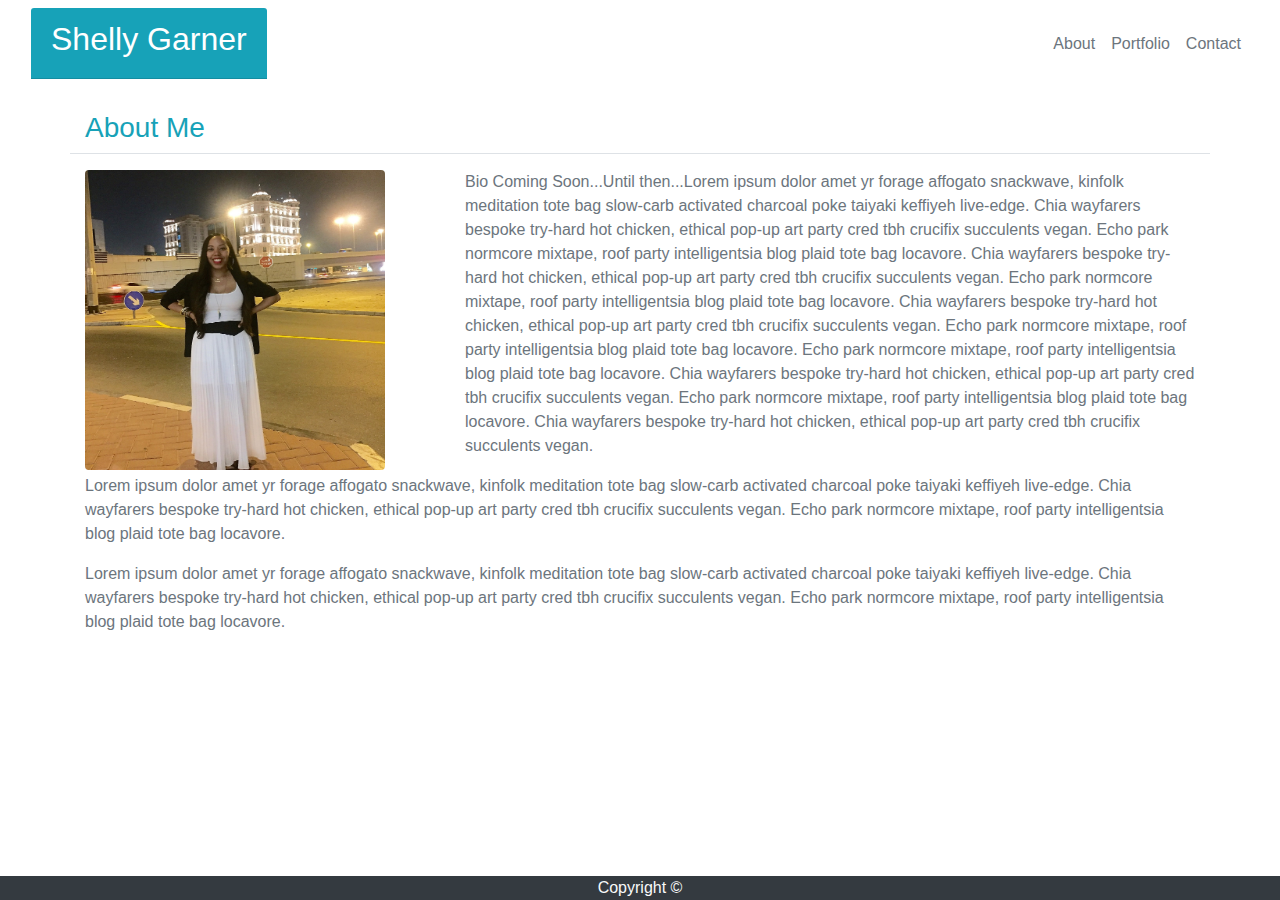
<file: index.html>
<!DOCTYPE html>
<html lang="en-us">

<head>
  <meta charset="utf-8" />
  <meta name="viewport" content="width=device-width, initial-scale=1.0">
  <title>About Me | Shelly Garner</title>
  <link rel="stylesheet" href="https://maxcdn.bootstrapcdn.com/bootstrap/4.0.0/css/bootstrap.min.css">
</head>

<body>

  <nav class="navbar navbar-expand-lg" id="masthead">
    <div class="container-fluid">
      <div class="navbar-header">
        <div class="card-header bg-info">
          <h2>
            <a href="index.html" class="text-white" style="text-decoration: none">Shelly Garner</a>
          </h2>
        </div>

        <button class="navbar-toggler" data-toggle="collapse" data-target="#navbarSupportedContent" aria-controls="navbarSupportedContent"
          aria-expanded="false" aria-label="Toggle navigation">
          <span class="navbar-toggler-icon"></span>
        </button>
      </div>
      <div class="nav navbar-nav navbar-right">
        <ul class="navbar-nav mr-auto">
          <li class="nav-item">
            <a class="nav-link text-secondary" href="index.html">About
              <span class="sr-only">(current)</span>
            </a>
          </li>
          <li class="nav-item">
            <a class="nav-link text-secondary" href="portfolio.html">Portfolio</a>
          </li>
          <li class="nav-item">
            <a class="nav-link text-secondary" href="contact.html">Contact</a>
          </li>
        </ul>
      </div>
    </div>
  </nav>

  <div class="container mt-4">

    <div class="row border-bottom mb-3">
      <div class="col-xs-12 col-sm-12 col-md-12 text-info">
        <h3>About Me</h3>
      </div>
    </div>

    <div class="row">
      <div class="col-xs-12 col-sm-12 col-md-4">
        <div class="bio text-secondary">
          <img class="img-fluid rounded" src="Assets/images/biopic_dubai.JPG" alt="Placeholder" style="width:300px;height:300px;">
        </div>
      </div>
      <div class="col-xs-12 col-sm-12 col-md-8">
        <div class="bio text-secondary d-inline-block">
          <p>Bio Coming Soon...Until then...Lorem ipsum dolor amet yr forage affogato snackwave, kinfolk meditation tote bag
            slow-carb activated charcoal poke taiyaki keffiyeh live-edge. Chia wayfarers bespoke try-hard hot chicken, ethical
            pop-up art party cred tbh crucifix succulents vegan. Echo park normcore mixtape, roof party intelligentsia blog
            plaid tote bag locavore. Chia wayfarers bespoke try-hard hot chicken, ethical pop-up art party cred tbh crucifix
            succulents vegan. Echo park normcore mixtape, roof party intelligentsia blog plaid tote bag locavore. Chia wayfarers
            bespoke try-hard hot chicken, ethical pop-up art party cred tbh crucifix succulents vegan. Echo park normcore
            mixtape, roof party intelligentsia blog plaid tote bag locavore. Echo park normcore mixtape, roof party intelligentsia
            blog plaid tote bag locavore. Chia wayfarers bespoke try-hard hot chicken, ethical pop-up art party cred tbh
            crucifix succulents vegan. Echo park normcore mixtape, roof party intelligentsia blog plaid tote bag locavore.
            Chia wayfarers bespoke try-hard hot chicken, ethical pop-up art party cred tbh crucifix succulents vegan.</p>
        </div>
      </div>
    </div>

    <div class="row">
      <div class="col-xs-12 col-sm-12 col-md-12 text-secondary d-inline-block">
        <p>Lorem ipsum dolor amet yr forage affogato snackwave, kinfolk meditation tote bag slow-carb activated charcoal poke
          taiyaki keffiyeh live-edge. Chia wayfarers bespoke try-hard hot chicken, ethical pop-up art party cred tbh crucifix
          succulents vegan. Echo park normcore mixtape, roof party intelligentsia blog plaid tote bag locavore.</p>
      </div>
    </div>

    <div class="row mb-4">
      <div class="col-xs-12 col-sm-12 col-md-12 text-secondary d-inline-block">
        <p>Lorem ipsum dolor amet yr forage affogato snackwave, kinfolk meditation tote bag slow-carb activated charcoal poke
          taiyaki keffiyeh live-edge. Chia wayfarers bespoke try-hard hot chicken, ethical pop-up art party cred tbh crucifix
          succulents vegan. Echo park normcore mixtape, roof party intelligentsia blog plaid tote bag locavore.</p>
      </div>
    </div>
  </div>

  <footer>
    <div class="footer fixed-bottom text-light bg-dark text-center">
      Copyright &copy;
    </div>
  </footer>
</body>

</html>
</file>
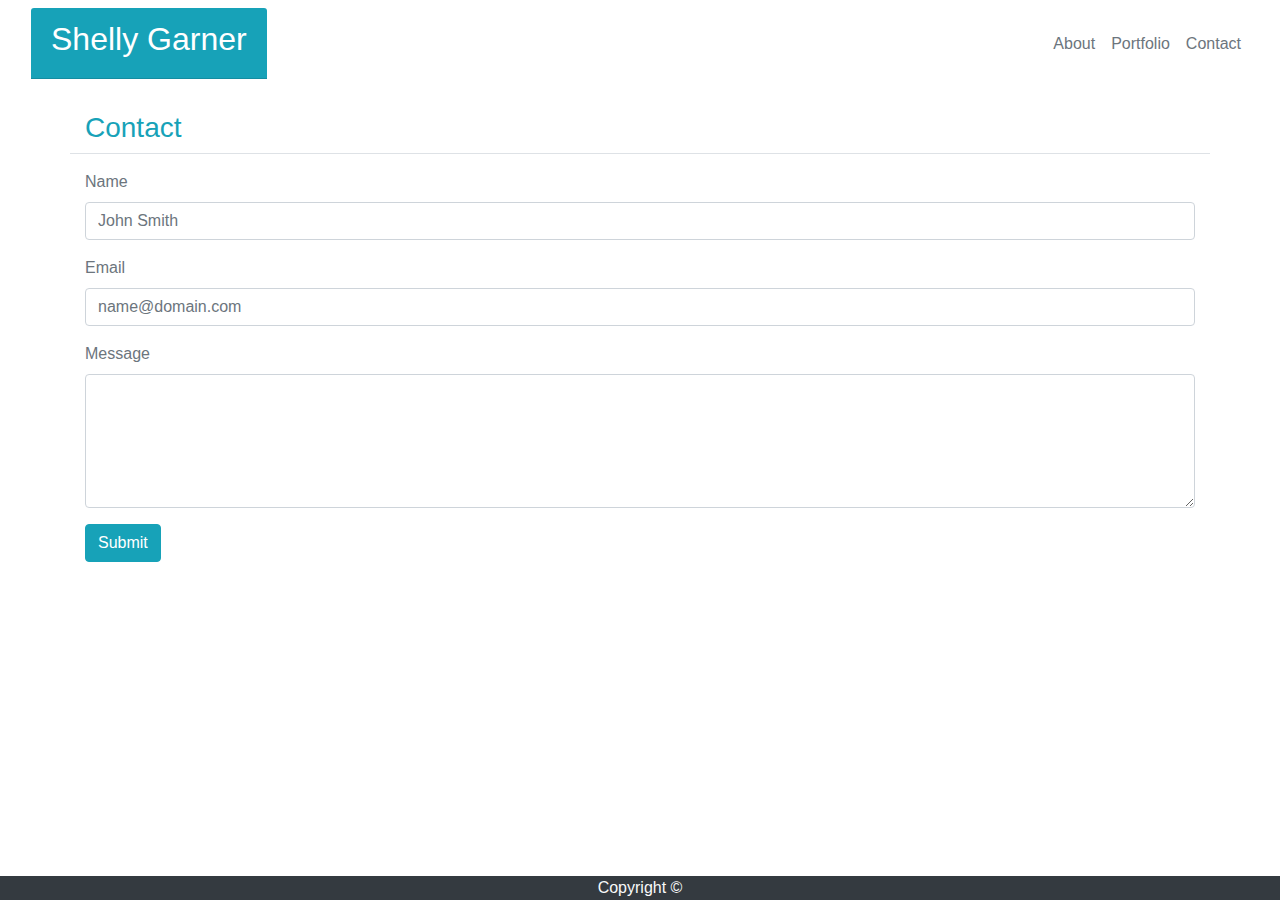
<file: contact.html>
<!DOCTYPE html>
<html lang="en-us">

<head>
  <meta charset="utf-8" />
  <meta name="viewport" content="width=device-width, initial-scale=1.0">  
  <title>Contact | Shelly Garner</title>  
  <link rel="stylesheet" href="https://maxcdn.bootstrapcdn.com/bootstrap/4.0.0/css/bootstrap.min.css">
</head>

<body>

  <nav class="navbar navbar-expand-lg" id="masthead">
    <div class="container-fluid">
      <div class="navbar-header">
        <div class="card-header bg-info">
          <h2><a href="index.html" class="text-white" style="text-decoration: none">Shelly Garner</a></h2>
        </div>

        <button class="navbar-toggler" data-toggle="collapse" data-target="#navbarSupportedContent" aria-controls="navbarSupportedContent"
          aria-expanded="false" aria-label="Toggle navigation">
          <span class="navbar-toggler-icon"></span>
        </button>
      </div>
      <div class="nav navbar-nav navbar-right">
        <ul class="navbar-nav mr-auto">
          <li class="nav-item">
            <a class="nav-link text-secondary" href="index.html">About
              <span class="sr-only">(current)</span>
            </a>
          </li>
          <li class="nav-item">
            <a class="nav-link text-secondary" href="portfolio.html">Portfolio</a>
          </li>
          <li class="nav-item">
            <a class="nav-link text-secondary" href="contact.html">Contact</a>
          </li>
        </ul>
      </div>
    </div>
  </nav>

  <div class="container mt-4">

    <div class="row">
      <div class="col-sm-12 text-info border-bottom mb-3">
        <h3>Contact</h3>
      </div>
    </div>

    <form>
      <div class="row">
        <div class="col-sm-12 form-group">
          <label for="name_id" class="control-label text-secondary">Name</label>
          <input type="name" class="form-control" id="name_id" name="name" placeholder="John Smith">
        </div>
      </div>

      <div class="row">
        <div class="col-sm-12 form-group">
          <label for="email_id" class="control-label text-secondary">Email</label>
          <input type="email" class="form-control" id="email_id" name="email_name" placeholder="name@domain.com">
        </div>
      </div>

      <div class="row">
        <div class="col-sm-12 form-group">
          <label for="message_id" class="control-label text-secondary">Message</label>
          <textarea class="form-control" id="message_id" name="message" rows="5"></textarea>
        </div>
      </div>

      <div class="row  mb-4">
        <div class="col-sm-12 form-group">
          <button class="btn btn-info" name="submit" type="sybmit">Submit</button>
        </div>
      </div>
  </div>
  </form>

  <footer>
    <div class="footer fixed-bottom text-light bg-dark text-center">
      Copyright &copy;
    </div>
  </footer>

</body>

</html>
</file>
